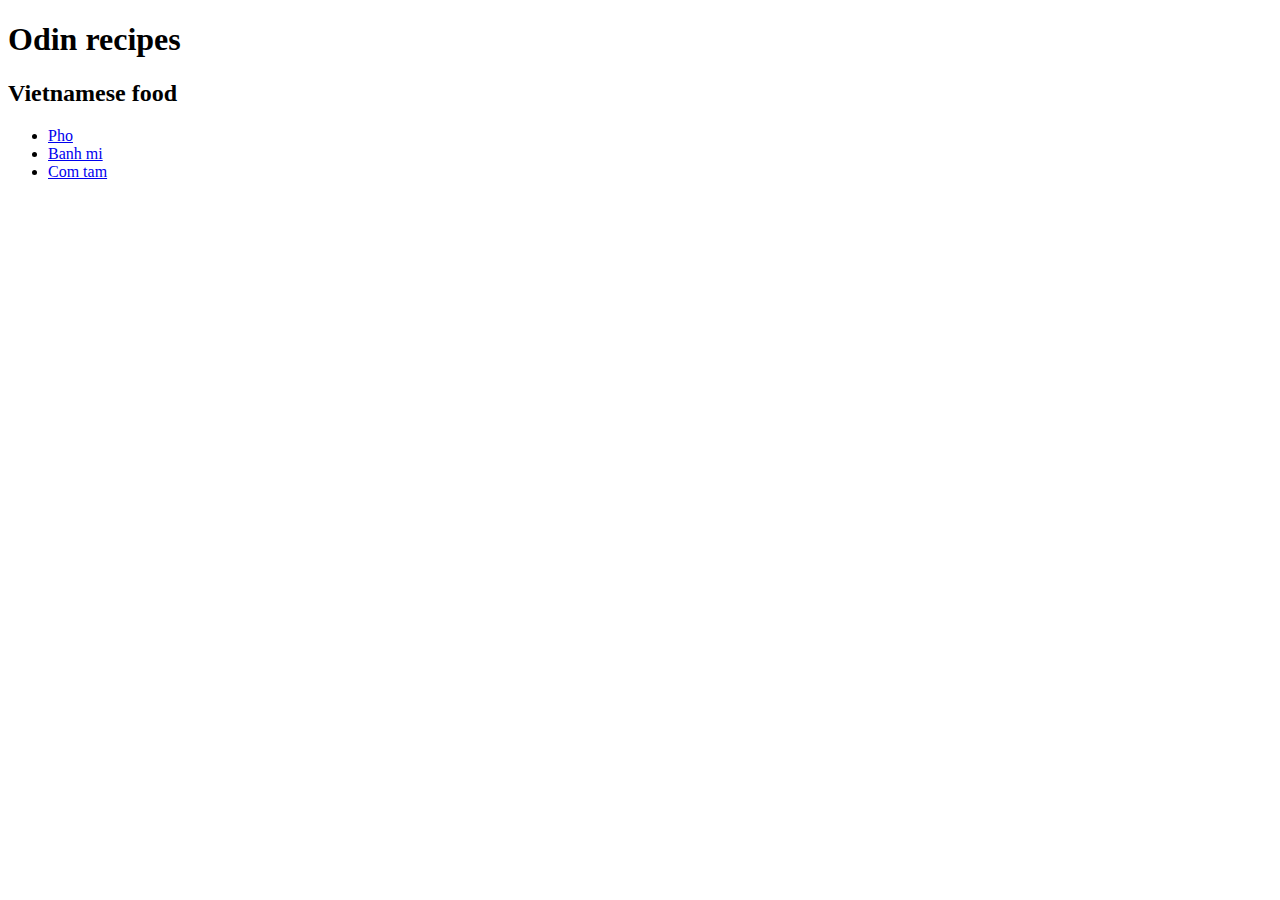
<file: index.html>
<!DOCTYPE html>
<html lang="en">

<head>
    <meta charset="UTF-8">
    <meta name="viewport" content="width=device-width, initial-scale=1.0">
    <title>odin-recipes</title>
</head>

<body>
    <h1>Odin recipes</h1>
    <h2>Vietnamese food</h2>
    <ul>
        <li><a href="./recipes/pho.html">Pho</a></li>
        <li><a href="./recipes/banh-mi.html">Banh mi</a> </li>
        <li><a href="./recipes/com-tam.html">Com tam</a></li>
    </ul>
</body>

</html>
</file>
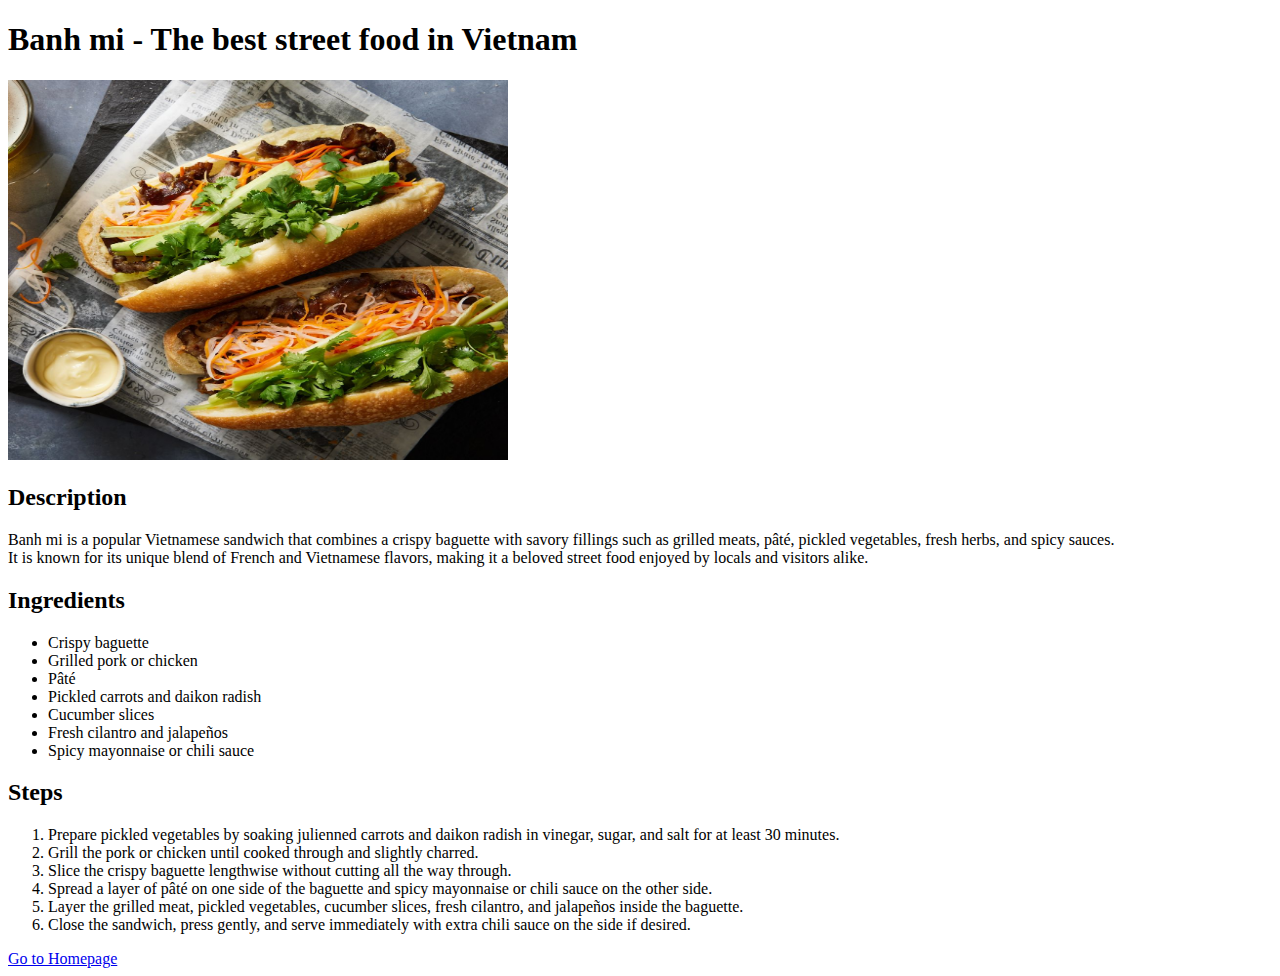
<file: recipes/banh-mi.html>
<!DOCTYPE html>
<html lang="en">

<head>
    <meta charset="UTF-8">
    <meta name="viewport" content="width=device-width, initial-scale=1.0">
    <title>Banh mi's recipe</title>
</head>

<body>
    <h1>Banh mi - The best street food in Vietnam</h1>
    <img src="../img/banh-mi-img.jpg" alt="Banh mi image" width="500" height="380">
    <h2>Description</h2>
    <p>
        Banh mi is a popular Vietnamese sandwich that combines a crispy baguette with savory fillings such as grilled meats, pâté, pickled vegetables, fresh herbs, and spicy sauces.
        <br>
        It is known for its unique blend of French and Vietnamese flavors, making it a beloved street food enjoyed by locals and visitors alike.
    </p>
    <h2>Ingredients</h2>
    <ul>
        <li>Crispy baguette</li>
        <li>Grilled pork or chicken</li>
        <li>Pâté</li>
        <li>Pickled carrots and daikon radish</li>
        <li>Cucumber slices</li>
        <li>Fresh cilantro and jalapeños</li>
        <li>Spicy mayonnaise or chili sauce</li>
    </ul>
    <h2>Steps</h2>
    <ol>
        <li>Prepare pickled vegetables by soaking julienned carrots and daikon radish in vinegar, sugar, and salt for at least 30 minutes.</li>
        <li>Grill the pork or chicken until cooked through and slightly charred.</li>
        <li>Slice the crispy baguette lengthwise without cutting all the way through.</li>
        <li>Spread a layer of pâté on one side of the baguette and spicy mayonnaise or chili sauce on the other side.</li>
        <li>Layer the grilled meat, pickled vegetables, cucumber slices, fresh cilantro, and jalapeños inside the baguette.</li>
        <li>Close the sandwich, press gently, and serve immediately with extra chili sauce on the side if desired.</li>
    </ol>
    <a href="../index.html">Go to Homepage</a>
</body>

</html>
</file>
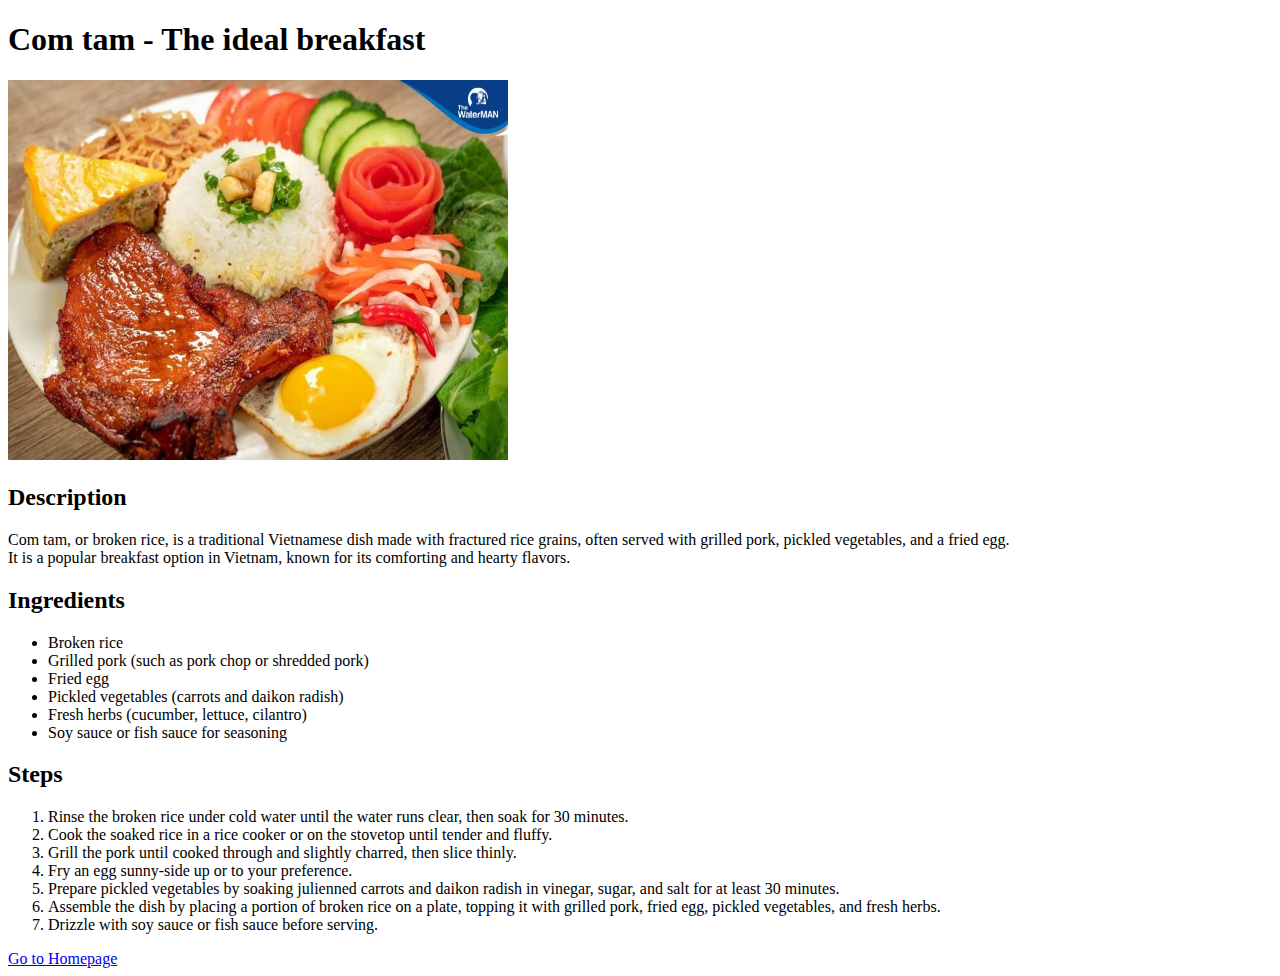
<file: recipes/com-tam.html>
<!DOCTYPE html>
<html lang="en">
<head>
    <meta charset="UTF-8">
    <meta name="viewport" content="width=device-width, initial-scale=1.0">
    <title>Com tam's recipe</title>
</head>
<body>
    <h1>Com tam - The ideal breakfast</h1>
    <img src="../img/com-tam-img.jpg" alt="Com tam image" width="500" height="380">
    <h2>Description</h2>
    <p>
        Com tam, or broken rice, is a traditional Vietnamese dish made with fractured rice grains, often served with grilled pork, pickled vegetables, and a fried egg.
        <br>
        It is a popular breakfast option in Vietnam, known for its comforting and hearty flavors.       
    </p>
    <h2>Ingredients</h2>
    <ul>
        <li>Broken rice</li>
        <li>Grilled pork (such as pork chop or shredded pork)</li>
        <li>Fried egg</li>
        <li>Pickled vegetables (carrots and daikon radish)</li>
        <li>Fresh herbs (cucumber, lettuce, cilantro)</li>
        <li>Soy sauce or fish sauce for seasoning</li>
    </ul>
    <h2>Steps</h2>
    <ol>
        <li>Rinse the broken rice under cold water until the water runs clear, then soak for 30 minutes.</li>
        <li>Cook the soaked rice in a rice cooker or on the stovetop until tender and fluffy.</li>
        <li>Grill the pork until cooked through and slightly charred, then slice thinly.</li>
        <li>Fry an egg sunny-side up or to your preference.</li>
        <li>Prepare pickled vegetables by soaking julienned carrots and daikon radish in vinegar, sugar, and salt for at least 30 minutes.</li>
        <li>Assemble the dish by placing a portion of broken rice on a plate, topping it with grilled pork, fried egg, pickled vegetables, and fresh herbs.</li>
        <li>Drizzle with soy sauce or fish sauce before serving.</li>
    </ol>
    <a href="../index.html">Go to Homepage</a>
</body>
</html>
</file>
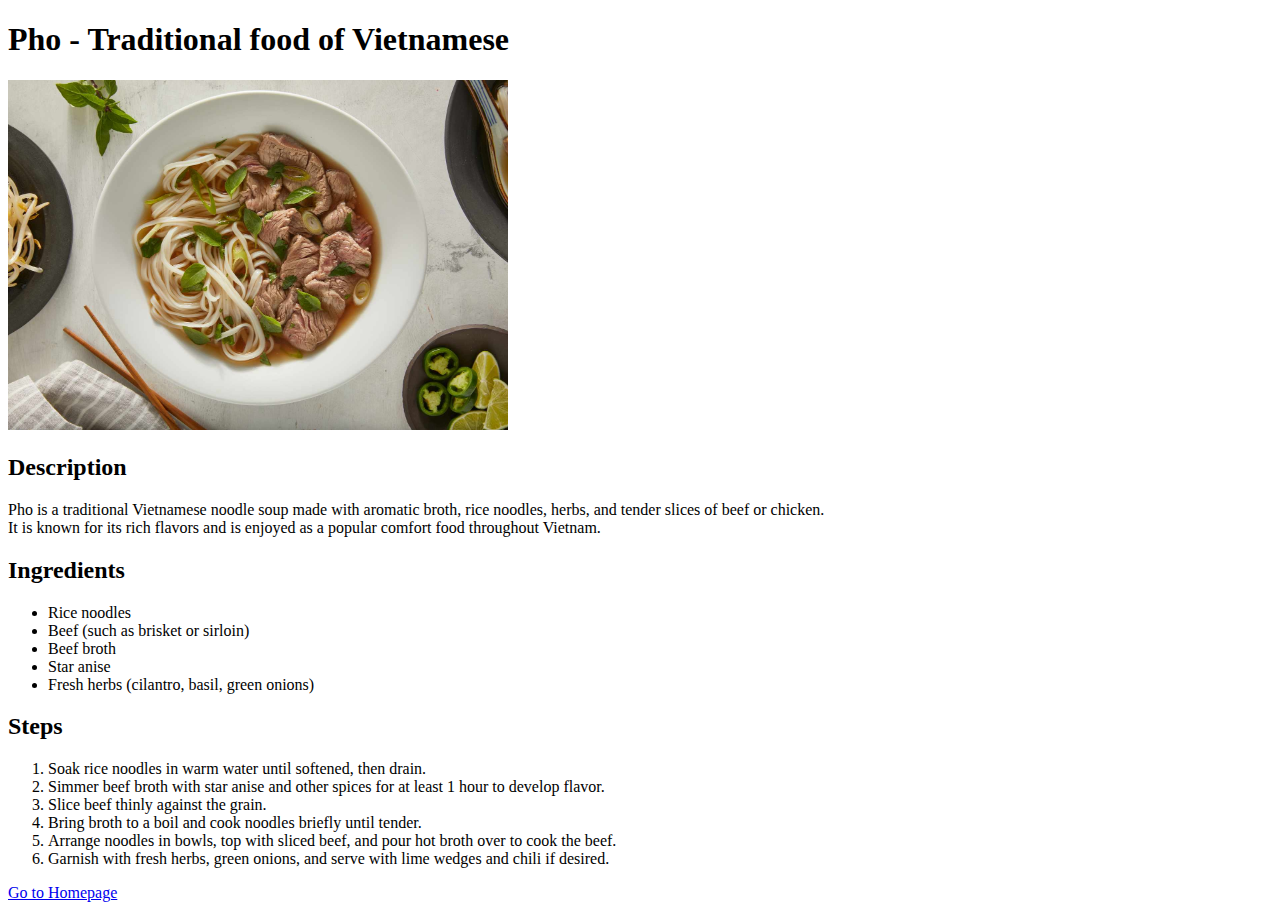
<file: recipes/pho.html>
<!DOCTYPE html>
<html lang="en">

<head>
    <meta charset="UTF-8">
    <meta name="viewport" content="width=
    , initial-scale=1.0">
    <title>Pho's recipe</title>
</head>

<body>
    <h1>Pho - Traditional food of Vietnamese</h1>
    <img src="../img/pho-img.jpg" alt="Pho-image" width="500" height="350">
    <h2>Description</h2>
    <p>
        Pho is a traditional Vietnamese noodle soup made with aromatic broth, rice noodles, herbs, and tender slices of
        beef or chicken.<br>
        It is known for its rich flavors and is enjoyed as a popular comfort food throughout Vietnam.
    </p>
    <h2>Ingredients</h2>
    <ul>
        <li>Rice noodles</li>
        <li>Beef (such as brisket or sirloin)</li>
        <li>Beef broth</li>
        <li>Star anise</li>
        <li>Fresh herbs (cilantro, basil, green onions)</li>
    </ul>
    <h2>Steps</h2>
    <ol>
        <li>Soak rice noodles in warm water until softened, then drain.</li>
        <li>Simmer beef broth with star anise and other spices for at least 1 hour to develop flavor.</li>
        <li>Slice beef thinly against the grain.</li>
        <li>Bring broth to a boil and cook noodles briefly until tender.</li>
        <li>Arrange noodles in bowls, top with sliced beef, and pour hot broth over to cook the beef.</li>
        <li>Garnish with fresh herbs, green onions, and serve with lime wedges and chili if desired.</li>
    </ol>
    <a href="../index.html">Go to Homepage</a>
</body>
</html>
</file>
